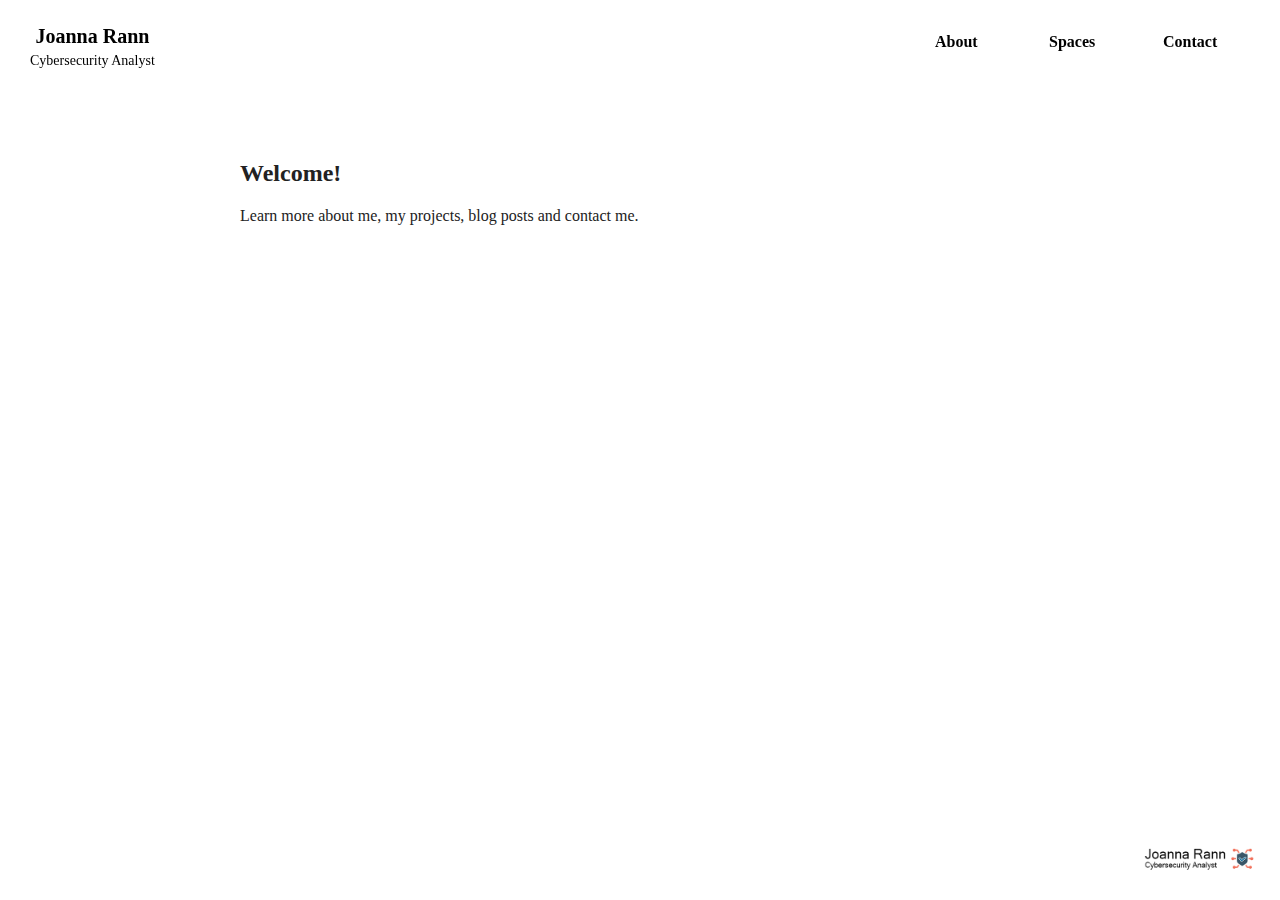
<file: index.html>
<!DOCTYPE html>
<html lang="en">
<head>
    <meta charset="UTF-8">
    <meta name="viewport" content="width=device-width", initial-scale-1>
    <title>Joanna Rann's Portolio</title>
    <link rel="stylesheet" href="styles.css">
</head>
</html>
<body>

<!-- logo for left floating home button -->
<a href="index.html">
    <img src="images/Logo.png" alt="Home" class="logo">
</a>

<!-- left floating home button -->
<aside class="left-info-block">
    <h1>Joanna Rann</h1>
    <p>Cybersecurity Analyst</p>
</aside>
    
<!-- right floating nav bar -->
 <nav class="nav-corner">
    <a href="about.html">About</a>
    <a href="spaces.html">Spaces</a>
    <a href="contact.html">Contact</a>
 </nav>

<!-- main content -->
 <main class="main-content">
    <h2>Welcome!</h2>
    <p>Learn more about me, my projects, blog posts and contact me.</p>
 </main>

</body>
</html>
</file>
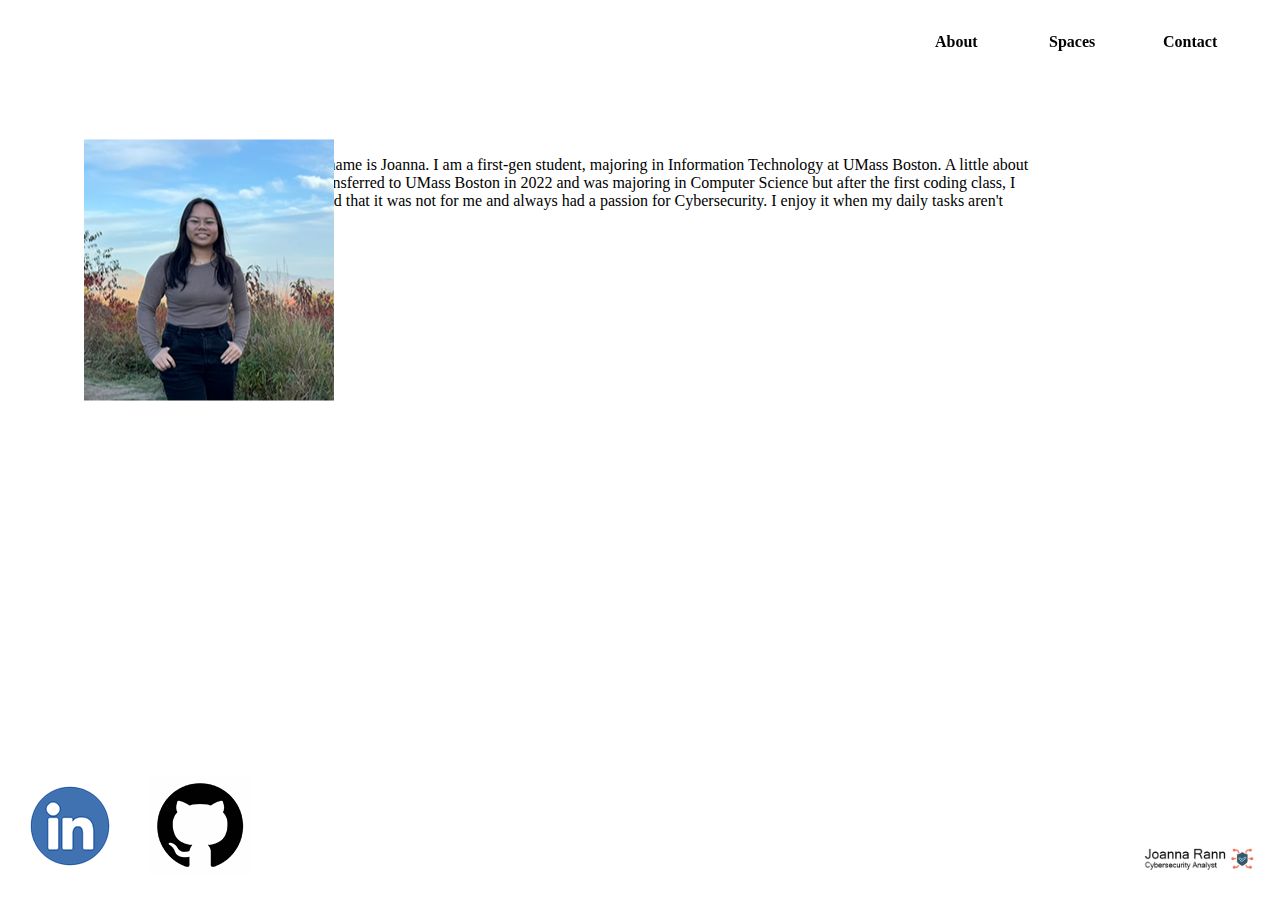
<file: about.html>
<!DOCTYPE html>
<html lang="en">
<head>
    <meta charset="UTF-8">
    <meta name="viewport" content="width=device-width, initial-scale-1">
    <title>About Me</title>
    <link rel="stylesheet" href="styles.css"> 
</head>

<!-- logo for bottom right of page -->
<body>
    <a href="index.html">
        <img src="images/Logo.png" alt="Home" class="logo">
    </a>

<!-- right floating nav bar -->
 <nav class="nav-corner">
    <a href="about.html">About</a>
    <a href="spaces.html">Spaces</a>
    <a href="contact.html">Contact</a>
 </nav>

<!-- main message of "About Me" -->
<section class="about-section">
    <img src="images/IMG_7768.png" alt="Headshot Joanna" class="profile-pic">
      <p>Hi there! My name is Joanna. I am a first-gen student, majoring in Information Technology at UMass Boston.
        A little about me is that I transferred to UMass Boston in 2022 and was majoring in Computer Science but after the first coding class, 
        I quickly decided that it was not for me and always had a passion for Cybersecurity. I enjoy it when my daily tasks aren't repetitive.
      </p>
    </section>

<!-- linkedin and github links -->
<div class="social-links">
    <a href="https://www.linkedin.com/in/joannarann1" target="_blank">
        <img src="images/linkedin-icon.png" alt="linkedin" class="social-icon">
    </a>
    <a href="https://github.com/jrann888" target="_blank">
        <img src="images/github-icon.png" alt="github" class="social-icon">
    </a>
</div>
</file>
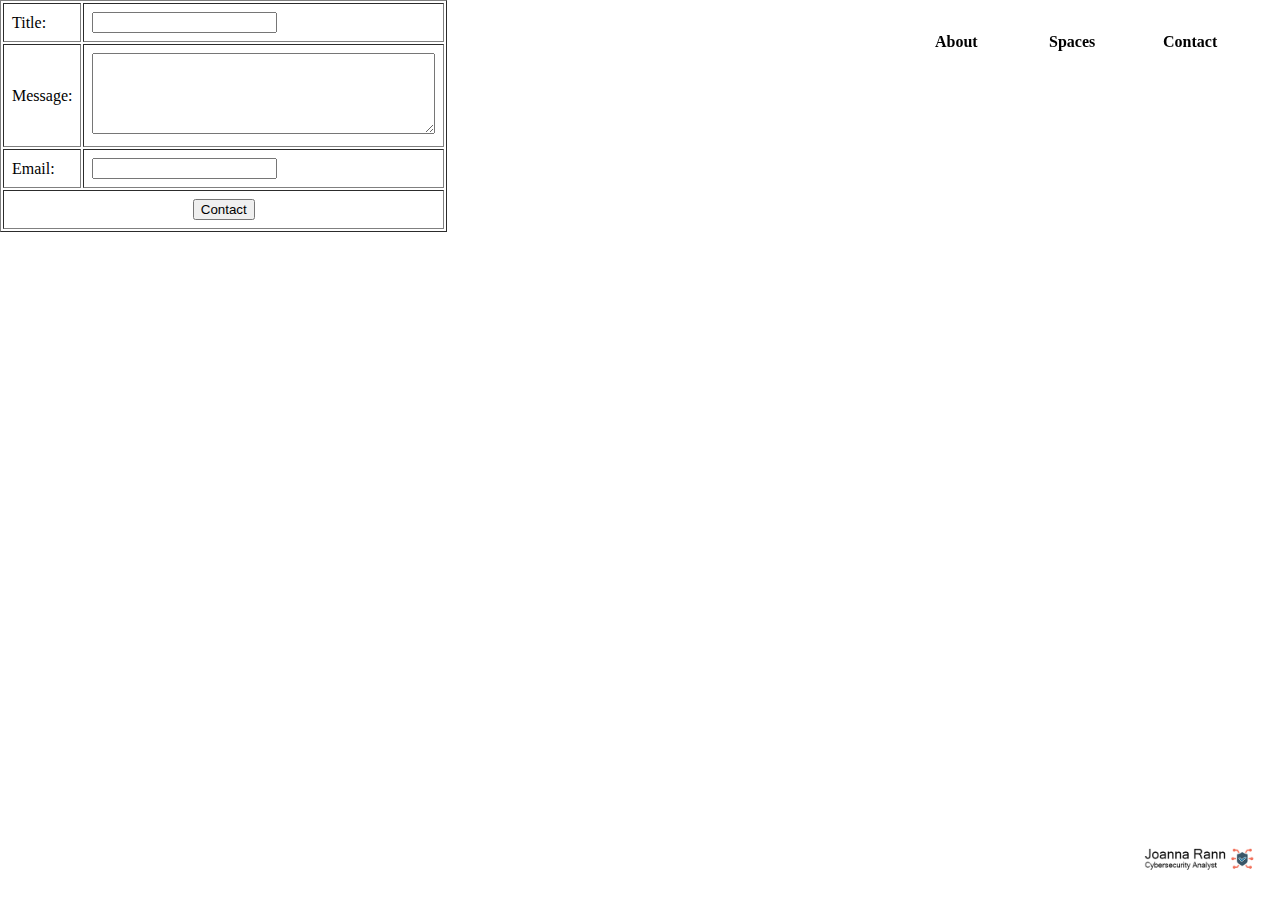
<file: contact.html>
<!DOCTYPE html>
<html lang="en">
<head>
    <meta charset="UTF-8">
    <meta name="viewport" content="width=device-width, initial-scale-1">
    <title>Contact Me</title>
    <link rel="stylesheet" href="styles.css"> 
</head>

<body>
    <!-- logo for bottom right of page -->
    <a href="index.html">
        <img src="images/Logo.png" alt="Home" class="logo">
    </a>
</body>

<!-- right floating nav bar -->
 <nav class="nav-corner">
    <a href="about.html">About</a>
    <a href="spaces.html">Spaces</a>
    <a href="contact.html">Contact</a>
 </nav>

 <!-- creating the table for people to submit their posts -->
<form action="/contact" method="contact">
<table border="1" cellpadding="8">
    <tr>
        <td>Title:</td>
        <td><input type="text" name="title" required></td>
    </tr>
    <tr>
        <td>Message:</td>
        <td><textarea name="content" rows="5" cols="40" required></textarea></td>
    </tr>
    <tr>
        <td>Email:</td>
        <td><input type="text" name="email" required></td>
    </tr>
    <tr>
        <td colspan="2" style="text-align:center;">
        <button type="Contact">Contact</button>
        </td>
    </tr>
</table>
</form>
</table>
</file>
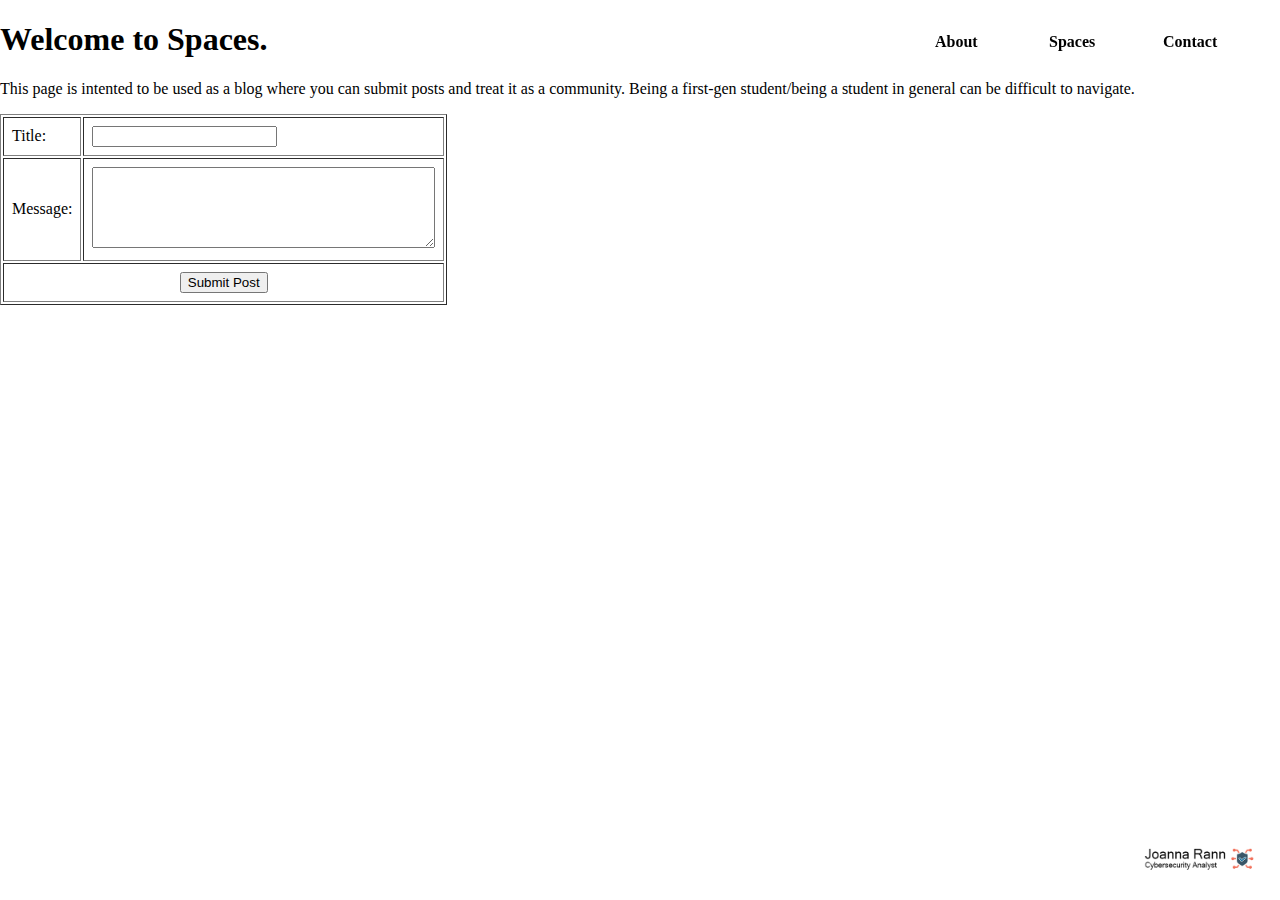
<file: spaces.html>
<!DOCTYPE html>
<html lang="en">
<!-- creating the spaces page by adding a title and body -->
<head>
    <meta charset="UTF-8">
    <meta name="viewpoint" content="width=device-width, initial-scale=1.0">
    <title>spaces</title>
    <h1>Welcome to Spaces.</h1>
    <p> This page is intented to be used as a blog where you can submit posts and treat it as a community.
        Being a first-gen student/being a student in general can be difficult to navigate. 
    </p>
    <link rel="stylesheet" href="styles.css">
</head>
<body>
    
<!-- logo for bottom right of page -->
<body>
    <a href="index.html">
        <img src="images/Logo.png" alt="Home" class="logo">
    </a>

<!-- having the right nav bar -->
<nav class="nav-corner">
    <a href="about.html">About</a>
    <a href="spaces.html">Spaces</a>
    <a href="contact.html">Contact</a>
 </nav>

<!-- creating the table for people to submit their posts -->
<form action="/submit-post" method="post">
<table border="1" cellpadding="8">
    <tr>
        <td>Title:</td>
        <td><input type="text" name="title" required></td>
    </tr>
    <tr>
        <td>Message:</td>
        <td><textarea name="content" rows="5" cols="40" required></textarea></td>
    </tr>
    <tr>
        <td colspan="2" style="text-align:center;">
        <button type="submit">Submit Post</button>
        </td>
    </tr>
</table>
</form>
</table>
 
</body>
</html>
</file>
<file: styles.css>
/* layout */
body {
    margin: 0;
    font-family: Georgia, 'Times New Roman', Times, serif;
    background-color: white;
    padding: 0;
}

/* logo */
.logo {
    position: fixed;
    right: 20px;
    bottom: 20px;
    width: 120px;
    height: auto;
    cursor: pointer;
}

/* left floating home button, the position, color, hover */
.left-info-block {
    position: fixed;
    top: 15px;
    left: 15px;
    background-color: none;
    color: black;
    padding: 10px 15px;
    border-radius: 8px;
    text-align: center;
}

.left-info-block h1 {
    margin: 0;
    font-size: 20px;
}

.left-info-block p {
    margin: 5px 0 0;
    font-size: 14px;
    color: none;
}

.left-info-block a:hover {
    background-color: F0F0EC;
    cursor: pointer;
}

/* right floating nav bar, the position, color, hover */
.nav-corner {
    position: fixed;
    top: 15px;
    right: 15px;
    display: flex;
    gap: 15px;
    background-color: transparent;
    border: 1px black;
    border-radius: 5px;
    padding: 10px 15px;
}

.nav-corner ul {
    list-style: none;
    background: none;
    padding: 0;
    margin: 0;
}

.nav-corner li {
    display: inline-block;
}

.nav-corner a {
    text-decoration: none;
    color: black;
    width: 75px;
    display: block;
    padding: 8px 12px;
    font-weight: bold;
}

.nav-corner a:hover {
    background-color: #F0F0EC;
    color: #222;
}

/* main content message */
.main-content {
    max-width: 800px;
    margin: 120px auto 40px;
    padding: 20px;
    color: #222;
}

/* styles for about page */
.about-section {
    display: flex;
    align-items: center;
    gap: 30px;
    max-width: 800px;
    margin: 120px auto 40px;
    padding: 20px;
    flex-wrap: wrap;
}

.about-section h1 {
    font-size: 28px;
    margin-top: 30px;
}

.about-section ul {
    list-style-type: none;
    padding: 0;
}

/* setting the profile pic */
.profile-pic {
    position: fixed;
    top: 30%;
    left: 5%;
    transform: translateY(-50%);
    padding-left: 20px;
    z-index: 1000;
    align-self: flex-start;
}

/* styling social media links */
.social-links {
    position: fixed;
    bottom: 20px;
    left: 20px;
    display: flex;
    gap: 15px;
}

.social-links a {
    display: inline-block;
    margin-right: 15px;
}

.social-icon {
    width: 100%;
    bottom: 90%;
    left: 90%;
    height: auto;
}

.social-icon a:hover {
    transform: scale(1.1);
}

footer {
    text-align: center;
    margin-top: 40px;
    font-size: 14px;
    color: none;
}
</file>
